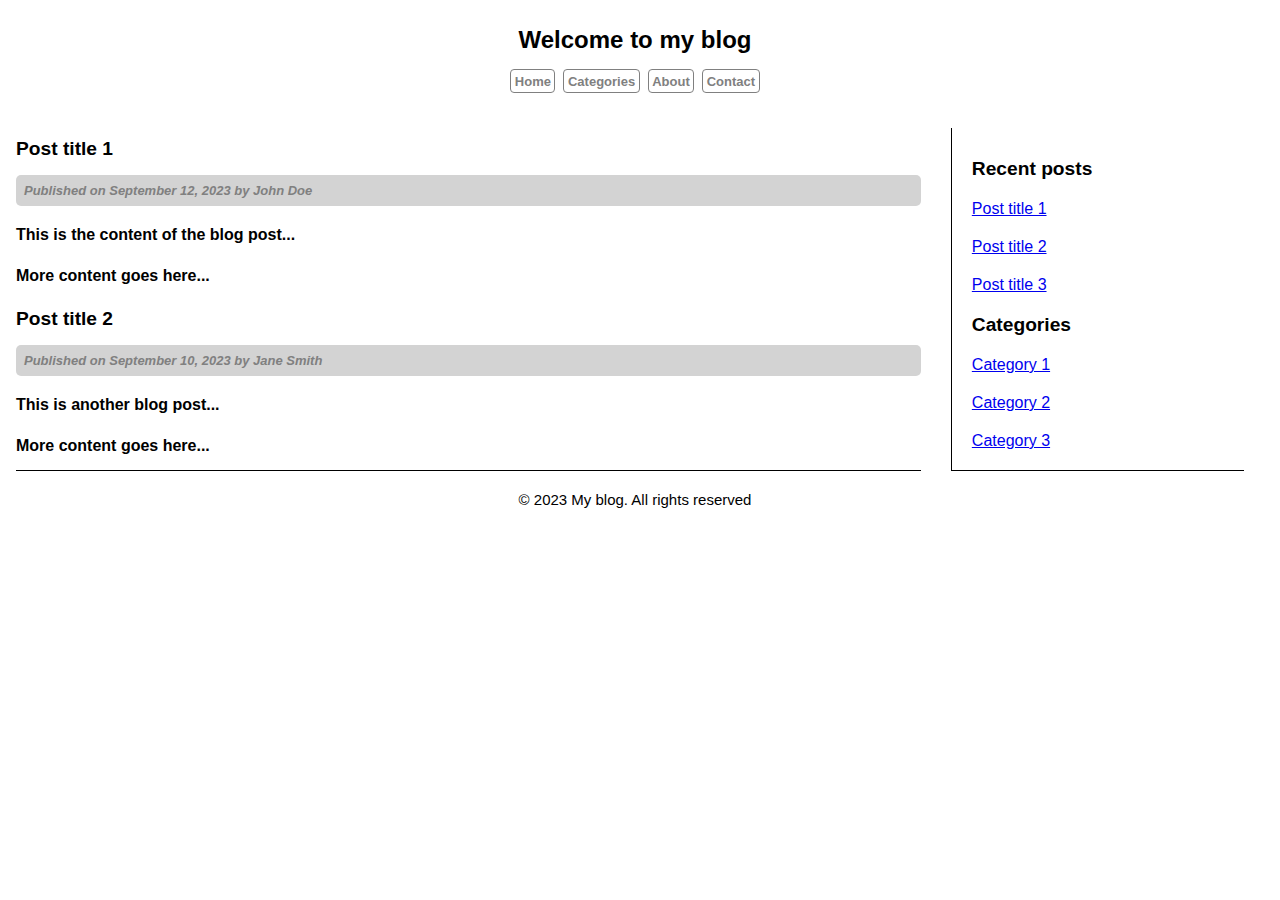
<file: D. ENTORN CLIENT/SEMANTICS_HTML/index.html>
<!DOCTYPE html>
<html lang="en">

<head>
    <meta charset="UTF-8">
    <meta name="viewport" content="width=<device-width>, initial-scale=1.0">
    <title>Document</title>
    <link rel="stylesheet" type="text/css" href="./styles.css">
</head>

<body class="wrapper">
    <header class="header-top">
        <h1 class="header-top__heading">Welcome to my blog</h1>
        <nav class="header-top__nav">
            <ul class="nav-list">
                <li><a href="#">Home</a></li>
                <li><a href="#">Categories</a></li>
                <li><a href="#">About</a></li>
                <li><a href="#">Contact</a></li>
            </ul>
        </nav>
    </header>
    
    <main class="main-content">
        <section>
            <article>
                <h2>Post title 1</h2>
                <p class="p1">Published on September 12, 2023 by John Doe</p>
                <p>This is the content of the blog post...</p>
                <p>More content goes here...</p>
            </article>
            <article>
                <h2>Post title 2</h2>
                <p class="p1">Published on September 10, 2023 by Jane Smith</p>
                <p>This is another blog post...</p>
                <p>More content goes here...</p>
            </article>
        </section>
        <aside>
            <section>
                <h2>Recent posts</h2>
                <ul>
                    <li><a href="#">Post title 1</a></li>
                    <li><a href="#">Post title 2</a></li>
                    <li><a href="#">Post title 3</a></li>
                </ul>
            </section>
            <section>
                <h2>Categories</h2>
                <ul>
                    <li><a href="#">Category 1</a></li>
                    <li><a href="#">Category 2</a></li>
                    <li><a href="#">Category 3</a></li>
                </ul>
            </section>
        </aside>
    </main>
    <footer class="footer">
        <p>&copy; 2023 My blog. All rights reserved</p>
    </footer>
</body>

</html>
</file>
<file: D. ENTORN CLIENT/SEMANTICS_HTML/styles.css>
/* APPLIES ALL */

* {
    margin: 0;
    padding: 0;
    box-sizing: border-box;
    font-family: Arial, Helvetica, sans-serif;
}

/* HEADER */

.wrapper {
    padding-right: 10px;
    margin: 16px;
}

h2 {
    font-weight: 800;
    font-size: larger;
}

.header-top {
    display: flex;
    flex-direction: column;
    align-items: center;
}

.header-top__heading {
    margin: 10px 0px 15px 0px;
    font-size: 1.5rem;
    font-weight: 800;
    text-align: center;
}

/* NAVIGATION MENU */

.header-top__nav ul {
    display: flex;
    gap: 8px;
}

.nav-list {
    list-style-type: none;
    margin: 0px 0px 35px 0px;
    padding: 0;
}

.nav-list li {
    display: flex;
    border: 1px solid grey;
    text-decoration: none;
    border-radius: 4px;
    padding: 3.5px;
}

.nav-list li a {
    text-decoration: none;
    color: grey;
    font-weight: 800;
    font-size: small;
}

/* MAIN SECTION */

.main-content {
    padding-right: 10px;
    display: grid;
    grid-template-columns: 7fr 2.5fr;
    grid-column: 1 / 3;
}

.main-content article h2 {    
    padding: 10px 0px 15px 0px;
}

.main-content .p1 {
    font-style: italic;
    font-size: small;
    font-weight: bold;
    color: gray;
    margin-bottom: 10px;
    background-color: lightgray;
    border-radius: 5px;
    padding: 8px;
}

.main-content p {
    font-weight: bold;
    padding: 10px 0px 13px 0px;
}

.main-content > section:first-child {
    border-bottom: 1px solid black;
}

/* ASIDE */

aside {
    border: 1px solid black;
    border-top: none;
    border-right: none;
    padding-top: 30px;
    padding-left: 20px;
    margin-left: 30px;
}


aside ul {
    list-style: none;
    padding: 0;
}

aside ul li {
    margin: 20px 0px 20px 0px;
}


/* FOOTER */

footer {
    text-align: center;
    padding: 20px 0;
    font-size: 15px;
    clear: both;
}
</file>
